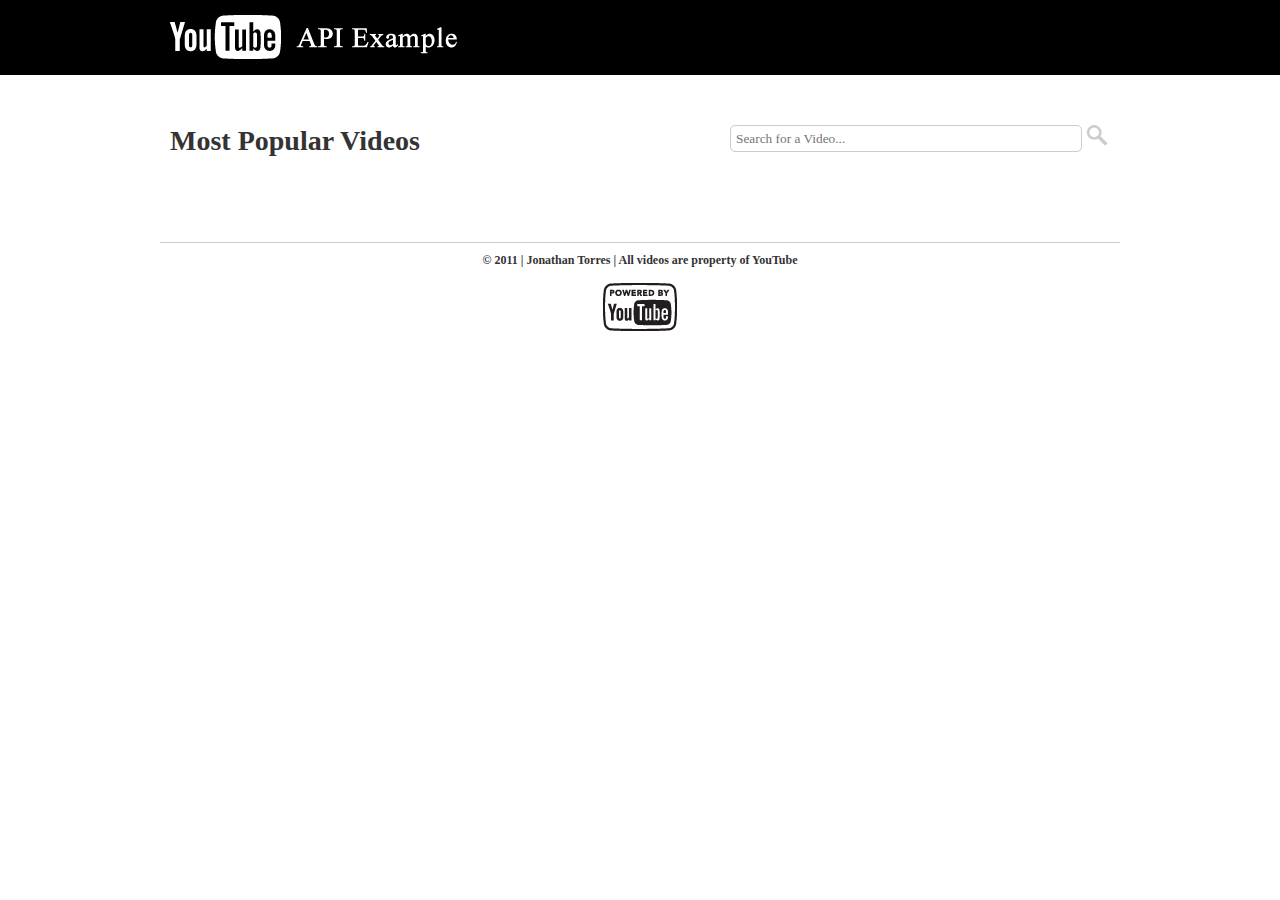
<file: index.html>
<!DOCTYPE HTML>
<html>
	<head>
		
		<!--@author Jonathan Torres-->
		<!--www.jonathantorres.com--> 
		<!--info@jonathantorres.com-->
		
		<meta http-equiv="Content-Type" content="text/html; charset=utf-8">
        <meta name="description" content="" />
		<meta name="author" content="Jonathan Torres" />
		<title>YouTube API Example</title>
		<script type="text/javascript" src="js/jquery-1.5.2.min.js"></script>
		<script type="text/javascript" src="js/jquery.ui.core.js"></script>
		<script type="text/javascript" src="js/jquery.ui.widget.js"></script>
		<script type="text/javascript" src="js/jquery.ui.tabs.js"></script>
		<script type="text/javascript" src="js/swfobject.js"></script>
		<script type="text/javascript" src="js/main.js"></script>
		
		<link href="css/jquery.ui.core.css" type="text/css" rel="stylesheet">
		<link href="css/jquery.ui.theme.css" type="text/css" rel="stylesheet">
		<link href="css/jquery.ui.tabs.css" type="text/css" rel="stylesheet">
		<link href="css/reset.css" type="text/css" rel="stylesheet">
        <link href="css/960.css" type="text/css" rel="stylesheet">
		<link href="css/styles.css" type="text/css" rel="stylesheet">
		
	</head>

	<body>
		
		<section id="header">
			<div class="container_12">
				<div class="grid_12">
					<a href="index.html">
						<img src="images/main_logo.png" alt="YouTube API Example" border="0">
					</a>
				</div>
			</div>
		</section><!-- header -->
		
		<section id="title-search-container" class="container_12">
			<div class="grid_7">
				<h1>Most Popular Videos</h1>
			</div>
			
			<div class="grid_5">
				<form id="search-form" action="#">
					<input id="search-text" type="text" placeholder="Search for a Video...">
					<input id="search-button" type="image" src="images/search_lupe.png" align="top">
				</form>
			</div>
		</section><!-- title-search-container -->
		
		<section id="main-videos" class="container_12">
			<!-- All Videos here :) -->
		</section><!-- main-videos -->
		
		<!-- Preloader of Thumbnails -->
		<div id="thumbs-preloader" class="container_12"></div>
			
		<section id="footer" class="container_12">
			<div class="grid_12">
				<p>© 2011 |  Jonathan Torres | All videos are property of YouTube </p>
				<img src="images/powered_by_youtube.png" alt="Powered by YouTube">
			</div>
		</section><!-- footer -->
		
	</body>
	
</html>
</file>
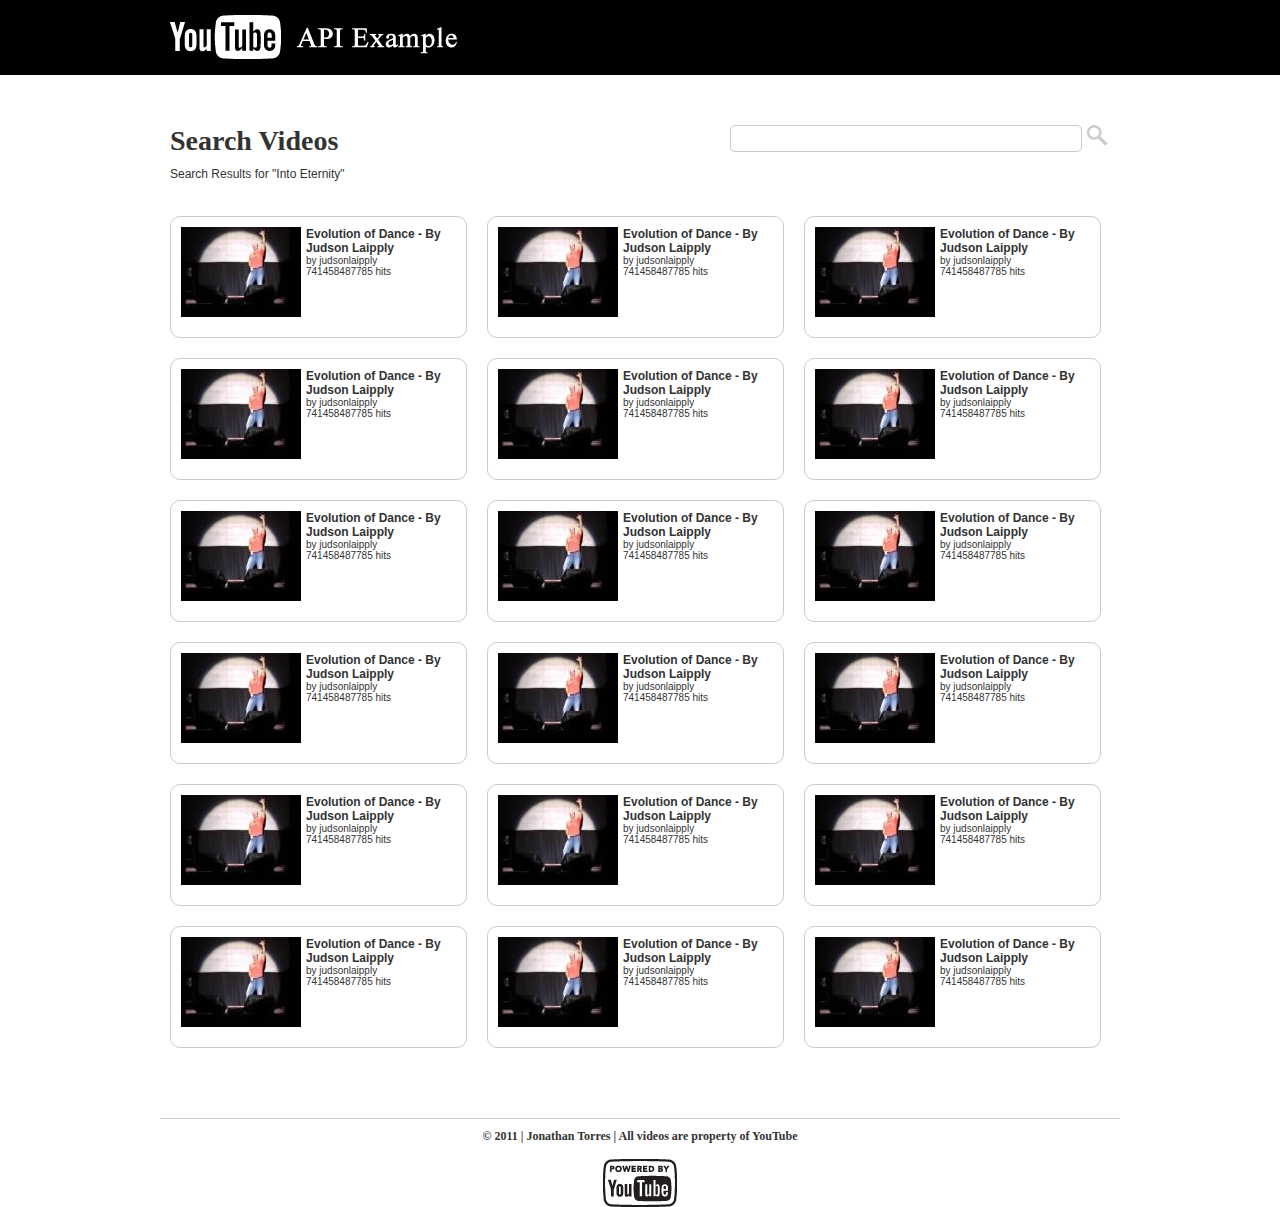
<file: search_results.html>
<!DOCTYPE HTML>
<html>
	<head>
		
		<!--@author Jonathan Torres-->
		<!--www.jonathantorres.com--> 
		<!--info@jonathantorres.com-->
		
		<meta http-equiv="Content-Type" content="text/html; charset=utf-8">
        <meta name="description" content="" />
		<meta name="author" content="Jonathan Torres" />
		<title>YouTube API Example</title>
		<script type="text/javascript" src="js/jquery-1.5.2.min.js"></script>
		<link href="css/reset.css" type="text/css" rel="stylesheet">
        <link href="css/960.css" type="text/css" rel="stylesheet">
		<link href="css/styles.css" type="text/css" rel="stylesheet">
		
	</head>

	<body>
		
		<section id="header">
			<div class="container_12">
				<div class="grid_12">
					<img src="images/main_logo.png" alt="YouTube API Example">
				</div>
			</div>
		</section><!-- header -->
		
		<section id="title-search-container" class="container_12">
			<div class="grid_7">
				<h1>Search Videos</h1>
				<p>Search Results for "Into Eternity"</p>
			</div>
			
			<div class="grid_5">
				<form id="search-form" action="#" enctype="application/x-www-form-urlencoded">
					<input type="text">
					<input type="image" src="images/search_lupe.png" align="top">
				</form>
			</div>
		</section><!-- title-search-container -->
			
		<section id="main-videos" class="container_12">
			
			<div class="grid_4 video-thumbnail">
				<img src="images/video_thumb.jpg" alt="Video">
				<h5>Evolution of Dance - By Judson Laipply</h5>
				<p>by judsonlaipply</p>
				<p>741458487785 hits</p>
			</div>
			
			<div class="grid_4 video-thumbnail">
				<img src="images/video_thumb.jpg" alt="Video">
				<h5>Evolution of Dance - By Judson Laipply</h5>
				<p>by judsonlaipply</p>
				<p>741458487785 hits</p>
			</div>
			
			<div class="grid_4 video-thumbnail">
				<img src="images/video_thumb.jpg" alt="Video">
				<h5>Evolution of Dance - By Judson Laipply</h5>
				<p>by judsonlaipply</p>
				<p>741458487785 hits</p>
			</div>
			
			<div class="grid_4 video-thumbnail">
				<img src="images/video_thumb.jpg" alt="Video">
				<h5>Evolution of Dance - By Judson Laipply</h5>
				<p>by judsonlaipply</p>
				<p>741458487785 hits</p>
			</div>
			
			<div class="grid_4 video-thumbnail">
				<img src="images/video_thumb.jpg" alt="Video">
				<h5>Evolution of Dance - By Judson Laipply</h5>
				<p>by judsonlaipply</p>
				<p>741458487785 hits</p>
			</div>
			
			<div class="grid_4 video-thumbnail">
				<img src="images/video_thumb.jpg" alt="Video">
				<h5>Evolution of Dance - By Judson Laipply</h5>
				<p>by judsonlaipply</p>
				<p>741458487785 hits</p>
			</div>
			
			<div class="grid_4 video-thumbnail">
				<img src="images/video_thumb.jpg" alt="Video">
				<h5>Evolution of Dance - By Judson Laipply</h5>
				<p>by judsonlaipply</p>
				<p>741458487785 hits</p>
			</div>
			
			<div class="grid_4 video-thumbnail">
				<img src="images/video_thumb.jpg" alt="Video">
				<h5>Evolution of Dance - By Judson Laipply</h5>
				<p>by judsonlaipply</p>
				<p>741458487785 hits</p>
			</div>
			
			<div class="grid_4 video-thumbnail">
				<img src="images/video_thumb.jpg" alt="Video">
				<h5>Evolution of Dance - By Judson Laipply</h5>
				<p>by judsonlaipply</p>
				<p>741458487785 hits</p>
			</div>
			
			<div class="grid_4 video-thumbnail">
				<img src="images/video_thumb.jpg" alt="Video">
				<h5>Evolution of Dance - By Judson Laipply</h5>
				<p>by judsonlaipply</p>
				<p>741458487785 hits</p>
			</div>
			
			<div class="grid_4 video-thumbnail">
				<img src="images/video_thumb.jpg" alt="Video">
				<h5>Evolution of Dance - By Judson Laipply</h5>
				<p>by judsonlaipply</p>
				<p>741458487785 hits</p>
			</div>
			
			<div class="grid_4 video-thumbnail">
				<img src="images/video_thumb.jpg" alt="Video">
				<h5>Evolution of Dance - By Judson Laipply</h5>
				<p>by judsonlaipply</p>
				<p>741458487785 hits</p>
			</div>
			
			<div class="grid_4 video-thumbnail">
				<img src="images/video_thumb.jpg" alt="Video">
				<h5>Evolution of Dance - By Judson Laipply</h5>
				<p>by judsonlaipply</p>
				<p>741458487785 hits</p>
			</div>
			
			<div class="grid_4 video-thumbnail">
				<img src="images/video_thumb.jpg" alt="Video">
				<h5>Evolution of Dance - By Judson Laipply</h5>
				<p>by judsonlaipply</p>
				<p>741458487785 hits</p>
			</div>
			
			<div class="grid_4 video-thumbnail">
				<img src="images/video_thumb.jpg" alt="Video">
				<h5>Evolution of Dance - By Judson Laipply</h5>
				<p>by judsonlaipply</p>
				<p>741458487785 hits</p>
			</div>
			
			<div class="grid_4 video-thumbnail">
				<img src="images/video_thumb.jpg" alt="Video">
				<h5>Evolution of Dance - By Judson Laipply</h5>
				<p>by judsonlaipply</p>
				<p>741458487785 hits</p>
			</div>
			
			<div class="grid_4 video-thumbnail">
				<img src="images/video_thumb.jpg" alt="Video">
				<h5>Evolution of Dance - By Judson Laipply</h5>
				<p>by judsonlaipply</p>
				<p>741458487785 hits</p>
			</div>
			
			<div class="grid_4 video-thumbnail">
				<img src="images/video_thumb.jpg" alt="Video">
				<h5>Evolution of Dance - By Judson Laipply</h5>
				<p>by judsonlaipply</p>
				<p>741458487785 hits</p>
			</div>
		</section><!-- main-videos -->
			
		<section id="footer" class="container_12">
			<div class="grid_12">
				<p>© 2011 |  Jonathan Torres | All videos are property of YouTube </p>
				<img src="images/powered_by_youtube.png" alt="Powered by YouTube">
			</div>
		</section><!-- footer -->
		
	</body>
	
</html>
</file>
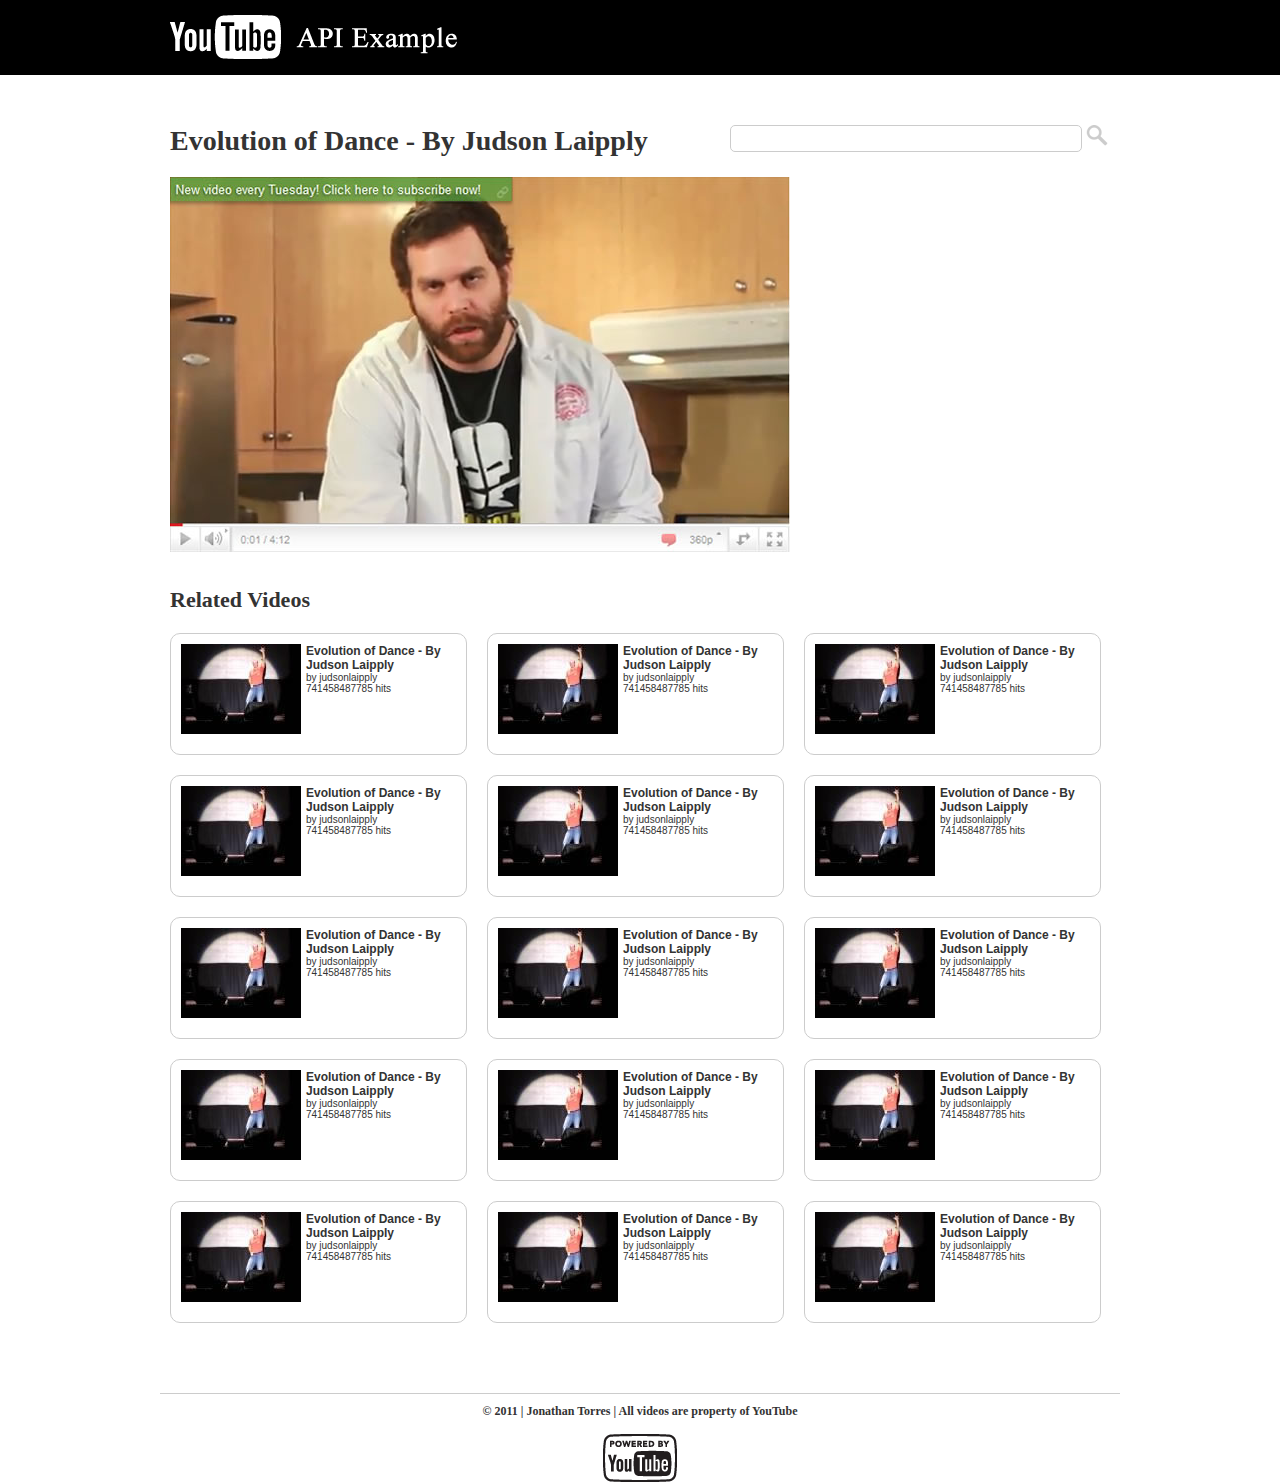
<file: video.html>
<!DOCTYPE HTML>
<html>
	<head>
		
		<!--@author Jonathan Torres-->
		<!--www.jonathantorres.com--> 
		<!--info@jonathantorres.com-->
		
		<meta http-equiv="Content-Type" content="text/html; charset=utf-8">
        <meta name="description" content="" />
		<meta name="author" content="Jonathan Torres" />
		<title>YouTube API Example</title>
		<script type="text/javascript" src="js/jquery-1.5.2.min.js"></script>
		<link href="css/reset.css" type="text/css" rel="stylesheet">
        <link href="css/960.css" type="text/css" rel="stylesheet">
		<link href="css/styles.css" type="text/css" rel="stylesheet">
		
	</head>

	<body>
		
		<section id="header">
			<div class="container_12">
				<div class="grid_12">
					<img src="images/main_logo.png" alt="YouTube API Example">
				</div>
			</div>
		</section><!-- header -->
		
		<section id="title-search-container" class="container_12">
			<div class="grid_7">
				<h1>Evolution of Dance - By Judson Laipply</h1>
			</div>
			
			<div class="grid_5">
				<form id="search-form" action="#" enctype="application/x-www-form-urlencoded">
					<input type="text">
					<input type="image" src="images/search_lupe.png" align="top">
				</form>
			</div>
		</section><!-- title-search-container -->
		
		<section id="video-display" class="container_12">
			<div id="video-area" class="grid_8">
				<img src="images/video_guide.jpg" alt="Video">
			</div>
			<div id="comments-area" class="grid_4 comments">
				<!-- Comments Widget Here! -->
			</div>
		</section>
			
		<section id="main-videos" class="container_12">
			
			<div class="grid_12">
				<h3>Related Videos</h3>
			</div>
			
			<div class="grid_4 video-thumbnail">
				<img src="images/video_thumb.jpg" alt="Video">
				<h5>Evolution of Dance - By Judson Laipply</h5>
				<p>by judsonlaipply</p>
				<p>741458487785 hits</p>
			</div>
			
			<div class="grid_4 video-thumbnail">
				<img src="images/video_thumb.jpg" alt="Video">
				<h5>Evolution of Dance - By Judson Laipply</h5>
				<p>by judsonlaipply</p>
				<p>741458487785 hits</p>
			</div>
			
			<div class="grid_4 video-thumbnail">
				<img src="images/video_thumb.jpg" alt="Video">
				<h5>Evolution of Dance - By Judson Laipply</h5>
				<p>by judsonlaipply</p>
				<p>741458487785 hits</p>
			</div>
			
			<div class="grid_4 video-thumbnail">
				<img src="images/video_thumb.jpg" alt="Video">
				<h5>Evolution of Dance - By Judson Laipply</h5>
				<p>by judsonlaipply</p>
				<p>741458487785 hits</p>
			</div>
			
			<div class="grid_4 video-thumbnail">
				<img src="images/video_thumb.jpg" alt="Video">
				<h5>Evolution of Dance - By Judson Laipply</h5>
				<p>by judsonlaipply</p>
				<p>741458487785 hits</p>
			</div>
			
			<div class="grid_4 video-thumbnail">
				<img src="images/video_thumb.jpg" alt="Video">
				<h5>Evolution of Dance - By Judson Laipply</h5>
				<p>by judsonlaipply</p>
				<p>741458487785 hits</p>
			</div>
			
			<div class="grid_4 video-thumbnail">
				<img src="images/video_thumb.jpg" alt="Video">
				<h5>Evolution of Dance - By Judson Laipply</h5>
				<p>by judsonlaipply</p>
				<p>741458487785 hits</p>
			</div>
			
			<div class="grid_4 video-thumbnail">
				<img src="images/video_thumb.jpg" alt="Video">
				<h5>Evolution of Dance - By Judson Laipply</h5>
				<p>by judsonlaipply</p>
				<p>741458487785 hits</p>
			</div>
			
			<div class="grid_4 video-thumbnail">
				<img src="images/video_thumb.jpg" alt="Video">
				<h5>Evolution of Dance - By Judson Laipply</h5>
				<p>by judsonlaipply</p>
				<p>741458487785 hits</p>
			</div>
			
			<div class="grid_4 video-thumbnail">
				<img src="images/video_thumb.jpg" alt="Video">
				<h5>Evolution of Dance - By Judson Laipply</h5>
				<p>by judsonlaipply</p>
				<p>741458487785 hits</p>
			</div>
			
			<div class="grid_4 video-thumbnail">
				<img src="images/video_thumb.jpg" alt="Video">
				<h5>Evolution of Dance - By Judson Laipply</h5>
				<p>by judsonlaipply</p>
				<p>741458487785 hits</p>
			</div>
			
			<div class="grid_4 video-thumbnail">
				<img src="images/video_thumb.jpg" alt="Video">
				<h5>Evolution of Dance - By Judson Laipply</h5>
				<p>by judsonlaipply</p>
				<p>741458487785 hits</p>
			</div>
			
			<div class="grid_4 video-thumbnail">
				<img src="images/video_thumb.jpg" alt="Video">
				<h5>Evolution of Dance - By Judson Laipply</h5>
				<p>by judsonlaipply</p>
				<p>741458487785 hits</p>
			</div>
			
			<div class="grid_4 video-thumbnail">
				<img src="images/video_thumb.jpg" alt="Video">
				<h5>Evolution of Dance - By Judson Laipply</h5>
				<p>by judsonlaipply</p>
				<p>741458487785 hits</p>
			</div>
			
			<div class="grid_4 video-thumbnail">
				<img src="images/video_thumb.jpg" alt="Video">
				<h5>Evolution of Dance - By Judson Laipply</h5>
				<p>by judsonlaipply</p>
				<p>741458487785 hits</p>
			</div>
			
		</section><!-- main-videos -->
			
		<section id="footer" class="container_12">
			<div class="grid_12">
				<p>© 2011 |  Jonathan Torres | All videos are property of YouTube </p>
				<img src="images/powered_by_youtube.png" alt="Powered by YouTube">
			</div>
		</section><!-- footer -->
		
	</body>
	
</html>
</file>
<file: css/960.css>
/*
  960 Grid System ~ Core CSS.
  Learn more ~ http://960.gs/

  Licensed under GPL and MIT.
*/

/*
  Forces backgrounds to span full width,
  even if there is horizontal scrolling.
  Increase this if your layout is wider.

  Note: IE6 works fine without this fix.
*/

body {
  min-width: 960px;
}

/* `Containers
----------------------------------------------------------------------------------------------------*/

.container_12,
.container_16 {
  margin-left: auto;
  margin-right: auto;
  width: 960px;
}

/* `Grid >> Global
----------------------------------------------------------------------------------------------------*/

.grid_1,
.grid_2,
.grid_3,
.grid_4,
.grid_5,
.grid_6,
.grid_7,
.grid_8,
.grid_9,
.grid_10,
.grid_11,
.grid_12,
.grid_13,
.grid_14,
.grid_15,
.grid_16 {
  display: inline;
  float: left;
  margin-left: 10px;
  margin-right: 10px;
}

.push_1, .pull_1,
.push_2, .pull_2,
.push_3, .pull_3,
.push_4, .pull_4,
.push_5, .pull_5,
.push_6, .pull_6,
.push_7, .pull_7,
.push_8, .pull_8,
.push_9, .pull_9,
.push_10, .pull_10,
.push_11, .pull_11,
.push_12, .pull_12,
.push_13, .pull_13,
.push_14, .pull_14,
.push_15, .pull_15 {
  position: relative;
}

.container_12 .grid_3,
.container_16 .grid_4 {
  width: 220px;
}

.container_12 .grid_6,
.container_16 .grid_8 {
  width: 460px;
}

.container_12 .grid_9,
.container_16 .grid_12 {
  width: 700px;
}

.container_12 .grid_12,
.container_16 .grid_16 {
  width: 940px;
}

/* `Grid >> Children (Alpha ~ First, Omega ~ Last)
----------------------------------------------------------------------------------------------------*/

.alpha {
  margin-left: 0;
}

.omega {
  margin-right: 0;
}

/* `Grid >> 12 Columns
----------------------------------------------------------------------------------------------------*/

.container_12 .grid_1 {
  width: 60px;
}

.container_12 .grid_2 {
  width: 140px;
}

.container_12 .grid_4 {
  width: 300px;
}

.container_12 .grid_5 {
  width: 380px;
}

.container_12 .grid_7 {
  width: 540px;
}

.container_12 .grid_8 {
  width: 620px;
}

.container_12 .grid_10 {
  width: 780px;
}

.container_12 .grid_11 {
  width: 860px;
}

/* `Grid >> 16 Columns
----------------------------------------------------------------------------------------------------*/

.container_16 .grid_1 {
  width: 40px;
}

.container_16 .grid_2 {
  width: 100px;
}

.container_16 .grid_3 {
  width: 160px;
}

.container_16 .grid_5 {
  width: 280px;
}

.container_16 .grid_6 {
  width: 340px;
}

.container_16 .grid_7 {
  width: 400px;
}

.container_16 .grid_9 {
  width: 520px;
}

.container_16 .grid_10 {
  width: 580px;
}

.container_16 .grid_11 {
  width: 640px;
}

.container_16 .grid_13 {
  width: 760px;
}

.container_16 .grid_14 {
  width: 820px;
}

.container_16 .grid_15 {
  width: 880px;
}

/* `Prefix Extra Space >> Global
----------------------------------------------------------------------------------------------------*/

.container_12 .prefix_3,
.container_16 .prefix_4 {
  padding-left: 240px;
}

.container_12 .prefix_6,
.container_16 .prefix_8 {
  padding-left: 480px;
}

.container_12 .prefix_9,
.container_16 .prefix_12 {
  padding-left: 720px;
}

/* `Prefix Extra Space >> 12 Columns
----------------------------------------------------------------------------------------------------*/

.container_12 .prefix_1 {
  padding-left: 80px;
}

.container_12 .prefix_2 {
  padding-left: 160px;
}

.container_12 .prefix_4 {
  padding-left: 320px;
}

.container_12 .prefix_5 {
  padding-left: 400px;
}

.container_12 .prefix_7 {
  padding-left: 560px;
}

.container_12 .prefix_8 {
  padding-left: 640px;
}

.container_12 .prefix_10 {
  padding-left: 800px;
}

.container_12 .prefix_11 {
  padding-left: 880px;
}

/* `Prefix Extra Space >> 16 Columns
----------------------------------------------------------------------------------------------------*/

.container_16 .prefix_1 {
  padding-left: 60px;
}

.container_16 .prefix_2 {
  padding-left: 120px;
}

.container_16 .prefix_3 {
  padding-left: 180px;
}

.container_16 .prefix_5 {
  padding-left: 300px;
}

.container_16 .prefix_6 {
  padding-left: 360px;
}

.container_16 .prefix_7 {
  padding-left: 420px;
}

.container_16 .prefix_9 {
  padding-left: 540px;
}

.container_16 .prefix_10 {
  padding-left: 600px;
}

.container_16 .prefix_11 {
  padding-left: 660px;
}

.container_16 .prefix_13 {
  padding-left: 780px;
}

.container_16 .prefix_14 {
  padding-left: 840px;
}

.container_16 .prefix_15 {
  padding-left: 900px;
}

/* `Suffix Extra Space >> Global
----------------------------------------------------------------------------------------------------*/

.container_12 .suffix_3,
.container_16 .suffix_4 {
  padding-right: 240px;
}

.container_12 .suffix_6,
.container_16 .suffix_8 {
  padding-right: 480px;
}

.container_12 .suffix_9,
.container_16 .suffix_12 {
  padding-right: 720px;
}

/* `Suffix Extra Space >> 12 Columns
----------------------------------------------------------------------------------------------------*/

.container_12 .suffix_1 {
  padding-right: 80px;
}

.container_12 .suffix_2 {
  padding-right: 160px;
}

.container_12 .suffix_4 {
  padding-right: 320px;
}

.container_12 .suffix_5 {
  padding-right: 400px;
}

.container_12 .suffix_7 {
  padding-right: 560px;
}

.container_12 .suffix_8 {
  padding-right: 640px;
}

.container_12 .suffix_10 {
  padding-right: 800px;
}

.container_12 .suffix_11 {
  padding-right: 880px;
}

/* `Suffix Extra Space >> 16 Columns
----------------------------------------------------------------------------------------------------*/

.container_16 .suffix_1 {
  padding-right: 60px;
}

.container_16 .suffix_2 {
  padding-right: 120px;
}

.container_16 .suffix_3 {
  padding-right: 180px;
}

.container_16 .suffix_5 {
  padding-right: 300px;
}

.container_16 .suffix_6 {
  padding-right: 360px;
}

.container_16 .suffix_7 {
  padding-right: 420px;
}

.container_16 .suffix_9 {
  padding-right: 540px;
}

.container_16 .suffix_10 {
  padding-right: 600px;
}

.container_16 .suffix_11 {
  padding-right: 660px;
}

.container_16 .suffix_13 {
  padding-right: 780px;
}

.container_16 .suffix_14 {
  padding-right: 840px;
}

.container_16 .suffix_15 {
  padding-right: 900px;
}

/* `Push Space >> Global
----------------------------------------------------------------------------------------------------*/

.container_12 .push_3,
.container_16 .push_4 {
  left: 240px;
}

.container_12 .push_6,
.container_16 .push_8 {
  left: 480px;
}

.container_12 .push_9,
.container_16 .push_12 {
  left: 720px;
}

/* `Push Space >> 12 Columns
----------------------------------------------------------------------------------------------------*/

.container_12 .push_1 {
  left: 80px;
}

.container_12 .push_2 {
  left: 160px;
}

.container_12 .push_4 {
  left: 320px;
}

.container_12 .push_5 {
  left: 400px;
}

.container_12 .push_7 {
  left: 560px;
}

.container_12 .push_8 {
  left: 640px;
}

.container_12 .push_10 {
  left: 800px;
}

.container_12 .push_11 {
  left: 880px;
}

/* `Push Space >> 16 Columns
----------------------------------------------------------------------------------------------------*/

.container_16 .push_1 {
  left: 60px;
}

.container_16 .push_2 {
  left: 120px;
}

.container_16 .push_3 {
  left: 180px;
}

.container_16 .push_5 {
  left: 300px;
}

.container_16 .push_6 {
  left: 360px;
}

.container_16 .push_7 {
  left: 420px;
}

.container_16 .push_9 {
  left: 540px;
}

.container_16 .push_10 {
  left: 600px;
}

.container_16 .push_11 {
  left: 660px;
}

.container_16 .push_13 {
  left: 780px;
}

.container_16 .push_14 {
  left: 840px;
}

.container_16 .push_15 {
  left: 900px;
}

/* `Pull Space >> Global
----------------------------------------------------------------------------------------------------*/

.container_12 .pull_3,
.container_16 .pull_4 {
  left: -240px;
}

.container_12 .pull_6,
.container_16 .pull_8 {
  left: -480px;
}

.container_12 .pull_9,
.container_16 .pull_12 {
  left: -720px;
}

/* `Pull Space >> 12 Columns
----------------------------------------------------------------------------------------------------*/

.container_12 .pull_1 {
  left: -80px;
}

.container_12 .pull_2 {
  left: -160px;
}

.container_12 .pull_4 {
  left: -320px;
}

.container_12 .pull_5 {
  left: -400px;
}

.container_12 .pull_7 {
  left: -560px;
}

.container_12 .pull_8 {
  left: -640px;
}

.container_12 .pull_10 {
  left: -800px;
}

.container_12 .pull_11 {
  left: -880px;
}

/* `Pull Space >> 16 Columns
----------------------------------------------------------------------------------------------------*/

.container_16 .pull_1 {
  left: -60px;
}

.container_16 .pull_2 {
  left: -120px;
}

.container_16 .pull_3 {
  left: -180px;
}

.container_16 .pull_5 {
  left: -300px;
}

.container_16 .pull_6 {
  left: -360px;
}

.container_16 .pull_7 {
  left: -420px;
}

.container_16 .pull_9 {
  left: -540px;
}

.container_16 .pull_10 {
  left: -600px;
}

.container_16 .pull_11 {
  left: -660px;
}

.container_16 .pull_13 {
  left: -780px;
}

.container_16 .pull_14 {
  left: -840px;
}

.container_16 .pull_15 {
  left: -900px;
}

/* `Clear Floated Elements
----------------------------------------------------------------------------------------------------*/

/* http://sonspring.com/journal/clearing-floats */

.clear {
  clear: both;
  display: block;
  overflow: hidden;
  visibility: hidden;
  width: 0;
  height: 0;
}

/* http://www.yuiblog.com/blog/2010/09/27/clearfix-reloaded-overflowhidden-demystified */

.clearfix:before,
.clearfix:after {
  content: '\0020';
  display: block;
  overflow: hidden;
  visibility: hidden;
  width: 0;
  height: 0;
}

.clearfix:after {
  clear: both;
}

/*
  The following zoom:1 rule is specifically for IE6 + IE7.
  Move to separate stylesheet if invalid CSS is a problem.
*/

.clearfix {
  zoom: 1;
}
</file>
<file: css/styles.css>
/* Global Stuff ------------------------------------------- */
*, html, body {
	margin: 0;
	padding: 0;
	font-family: 'Times New Roman', Times, serif;
	color: #333;
}
h1 { font-size: 28px; }
h3 { font-size: 22px; }

/* Header ------------------------------------------- */
#header { height: 75px; background-color: #000; }
#header img { padding-top: 15px; }

/* Title Search Container ------------------------------------------- */
#title-search-container { margin-top: 50px; overflow: hidden; }
#title-search-container p {	
	font-family: Arial, Helvetica, sans-serif;
	font-size: 12px;
	padding-top: 10px;
}

/* Search Form ------------------------------------------- */
#search-form { }
#search-form input[type="text"] {
	color: #CCCCCC;
	width: 340px;
	height: 25px;
	border: solid 1px #CCC;
	border-radius: 5px 5px 5px 5px;
	padding-left: 5px;
	padding-right: 5px;
}
#search-form input[type="text"]:focus { color: #333; }
#search-form input.error { border-color: #FF0000; }

/* Videos Area ------------------------------------------- */
#main-videos { margin-top: 35px; overflow: hidden; }
#main-videos h3 { padding-bottom: 20px; }
#main-videos.container_12 .grid_4 { width: 275px; }

/* Single Video Display ------------------------------------------- */
#video-display { margin-bottom: 20px; margin-top: 20px; overflow: hidden; }

/* Video Comments ------------------------------------------- */
.comments { height: 375px; font-size: 12px; }
#tabs-1 { overflow: auto; height: 300px; padding-left: 10px; }
#comments-list { margin: 0; padding: 0; list-style: none; }
#comments-list li { margin-bottom: 10px; padding-bottom: 10px; border-bottom: solid 1px #CCC; }
#comments-list li:last-child { border-bottom: none; }
#comments-list li span { display: block; color: #666; }

/* Video Thumbnails ------------------------------------------- */
.video-thumbnail {
	padding: 10px;
	margin-bottom: 20px;
	background-color: #FFF;
	border: solid 1px #CCC;
	border-radius: 10px 10px 10px 10px;
	height: 100px;
	-moz-transition: background-color 0.5s ease;
	-webkit-transition: background-color 0.5s ease;
	-o-transition: background-color 0.5s ease;
	-ms-transition: background-color 0.5s ease;
	transition: background-color 0.5s ease;
}
.video-thumbnail:hover {
	background-color: #900;
	cursor: pointer;
	-moz-transition: background-color 0.5s ease;
	-webkit-transition: background-color 0.5s ease;
	-o-transition: background-color 0.5s ease;
	-ms-transition: background-color 0.5s ease;
	transition: background-color 0.5s ease;
}
.video-thumbnail:hover h5, .video-thumbnail:hover p { color: #FFF; }
.video-thumbnail img { float: left; margin-right: 5px; }
.video-thumbnail h5, .video-thumbnail p { font-family: Arial, Helvetica, sans-serif; }
.video-thumbnail h5 { font-size: 12px; }
.video-thumbnail p { font-size: 10px; }

/* Preloader ------------------------------------------- */
#thumbs-preloader {
	margin: auto;
	width: 32px;
	height: 32px;
	background-image: url('../images/ajax-loader.gif');
	background-repeat: no-repeat;
}

/* Footer ------------------------------------------- */
#footer {
	text-align: center;
	margin-top: 50px;
	margin-bottom: 20px;
	padding-top: 10px;
	border-top: solid 1px #CCC;
	overflow: hidden;
}
#footer p { font-size: 12px; font-weight: bold; padding-bottom: 15px; }
#footer img { }
</file>
